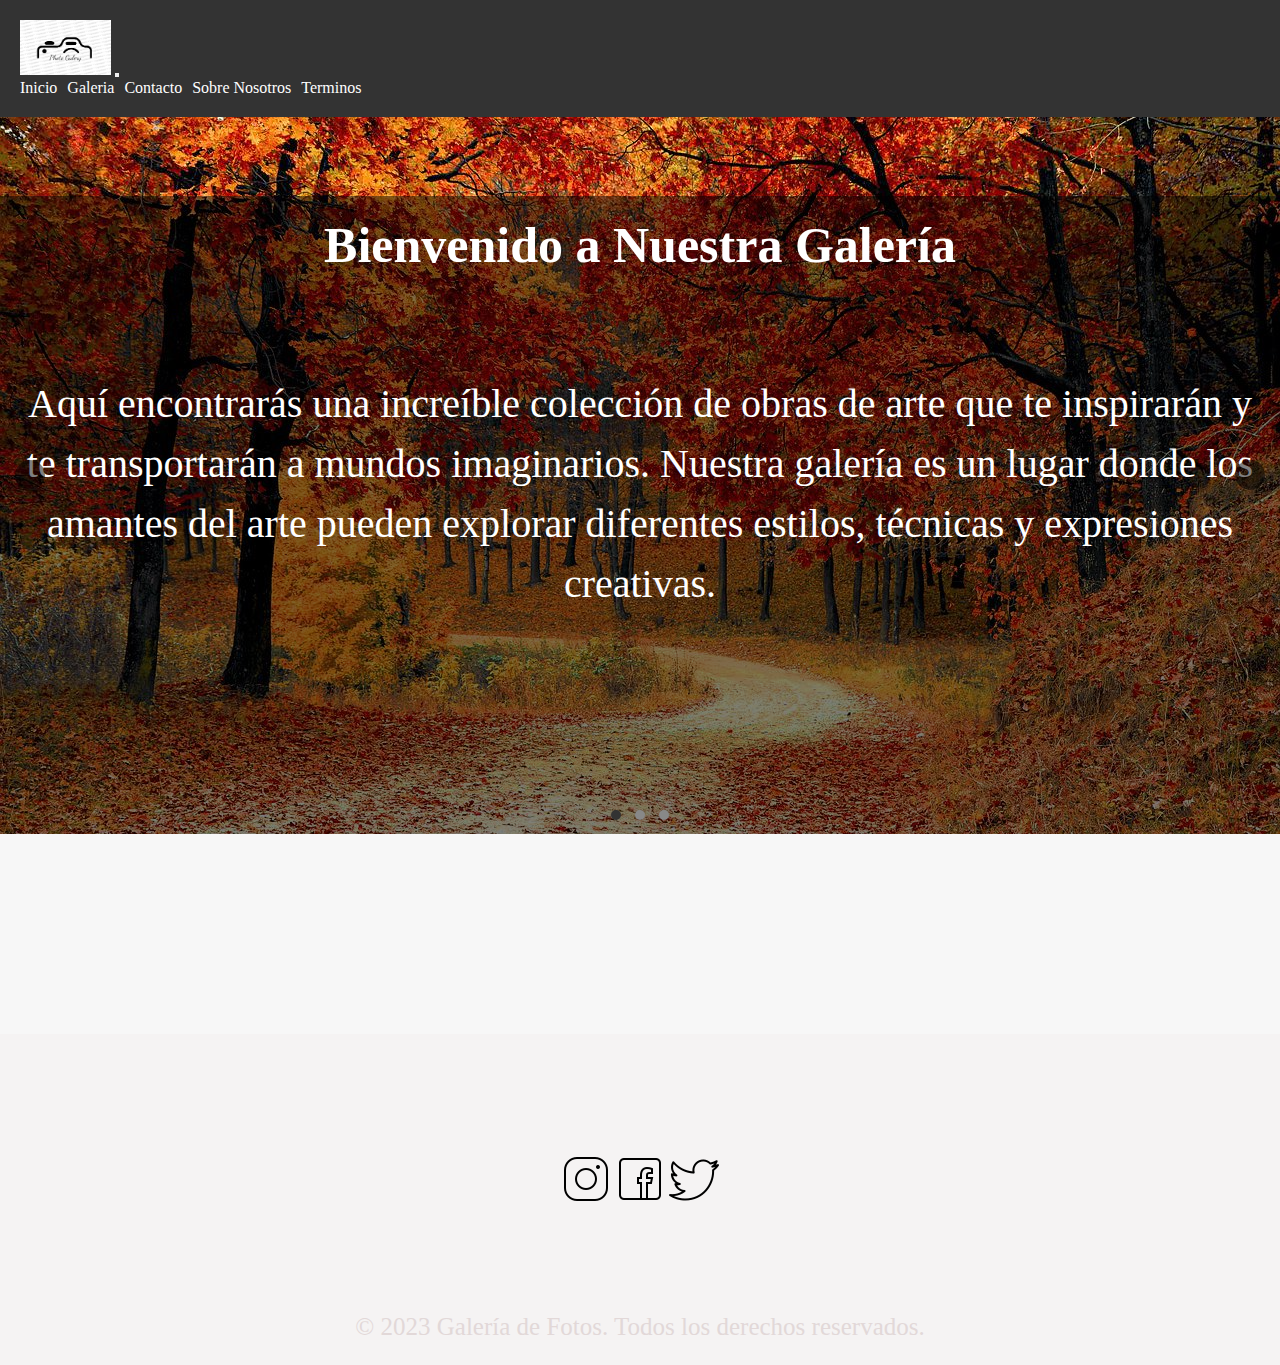
<file: index.html>
<!DOCTYPE html>
<html lang="en">

<head>
  <meta charset="UTF-8">
  <meta name="viewport" content="width=device-width, initial-scale=1.0">
  <meta name="description" content="Explora una increíble colección de obras de arte en nuestra galería. Descubre nuevas perspectivas, sumérgete en la belleza y deja volar tu imaginación.">
  <meta name="keywords" content="galería de fotos, arte, obras de arte, inspiración, creatividad">
  <link rel="stylesheet" href="https://cdn.jsdelivr.net/npm/bootstrap@4.6.2/dist/css/bootstrap.min.css"
    integrity="sha384-xOolHFLEh07PJGoPkLv1IbcEPTNtaed2xpHsD9ESMhqIYd0nLMwNLD69Npy4HI+N" crossorigin="anonymous">
  <title>Galería de Fotos - Inspiración y Arte</title>
  <link rel="stylesheet" href="estilos.css">
</head>

<body>

  <header>
    <nav class="navbar navbar-expand-lg navbar-light bg-light">
      <a class="navbar-brand" href="./index.html">
        <img src="./media/descarga.png" alt="Logo de la galería de fotos" class="logo">
      </a>
      <button class="navbar-toggler" type="button" data-toggle="collapse" data-target="#navbarNav"
        aria-controls="navbarNav" aria-expanded="false" aria-label="Toggle navigation">
        <span class="navbar-toggler-icon"></span>
      </button>
      <div class="collapse navbar-collapse" id="navbarNav">
        <ul class="navbar-nav ml-auto">
          <li class="nav-item active">
            <a class="nav-link" href="./index.html">Inicio</a>
          </li>
          <li class="nav-item">
            <a class="nav-link" href="./galeria.html">Galeria</a>
          </li>
          <li class="nav-item">
            <a class="nav-link" href="./contacto.html">Contacto</a>
          </li>
          <li calass="nav-item">
            <a class="nav-link" href="./sobrenosotros.html">Sobre Nosotros</a>
          </li>
          <li calass="nav-item">
            <a class="nav-link" href="./terminos_y_privacidad.html">Terminos</a>
            </li>
        </ul>
      </div>
    </nav>
  </header>

  <div id="demo" class="carousel slide" data-ride="carousel">
    <!-- Indicators -->
    <ul class="carousel-indicators">
      <li data-target="#demo" data-slide-to="0" class="active"></li>
      <li data-target="#demo" data-slide-to="1"></li>
      <li data-target="#demo" data-slide-to="2"></li>
    </ul>

    <!-- The slideshow -->
    <div class="carousel-inner">
      <div class="carousel-item active">
        <img src="./media/road-1072821_1280.jpg" alt="Camino en el atardecer">
        <div class="carousel-caption">
          <h5>Bienvenido a Nuestra Galería</h5>
          <p class="textoindex">Aquí encontrarás una increíble colección de obras de arte que te inspirarán y te
            transportarán a mundos imaginarios. Nuestra galería es un lugar donde los amantes del arte pueden explorar
            diferentes estilos, técnicas y expresiones creativas.</p>
        </div>
      </div>
      <div class="carousel-item">
        <img src="./media/tree-838667_1280.jpg" alt="Árbol en el bosque">
        <div class="carousel-caption">
          <h5>Descubre Nuevas Perspectivas</h5>
          <p class="textoindex">En nuestra galería, encontrarás obras de artistas emergentes y reconocidos en una
            variedad de géneros y temas. Cada pieza cuenta una historia y evoca emociones, invitándote a reflexionar y
            experimentar el poder del arte.</p>
        </div>
      </div>
      <div class="carousel-item">
        <img src="./media/wolf-647528_1280.jpg" alt="Retrato de lobo">
        <div class="carousel-caption">
          <h5>Sumérgete en la Belleza</h5>
          <p class="textoindex">Déjate llevar por la belleza y la creatividad de las obras expuestas en nuestra
            galería. Explora las texturas, los colores y los detalles que hacen que cada pieza sea única. Permítete ser
            transportado a mundos llenos de imaginación y maravilla.</p>
        </div>
      </div>
    </div>

    <!-- Left and right controls -->
    <a class="carousel-control-prev" href="#demo" data-slide="prev">
      <span class="carousel-control-prev-icon"></span>
    </a>
    <a class="carousel-control-next" href="#demo" data-slide="next">
      <span class="carousel-control-next-icon"></span>
    </a>
  </div>

  <footer class="text-center">
    <div class="container">
      <div class="social-icons">
        <a href="https://www.instagram.com/" rel="nofollow"><img src="./media/icons8-instagram-50.png" alt="Instagram"></a>
        <a href="https://www.facebook.com" rel="nofollow"><img src="./media/icons8-facebook-50.png" alt="Facebook"></a>
        <a href="https://www.twitter.com" rel="nofollow"><img src="./media/icons8-twitter-50.png" alt="Twitter"></a>
      </div>
    </div>
    <p>&copy; 2023 Galería de Fotos. Todos los derechos reservados.</p>
  </footer>

  <script src="https://cdn.jsdelivr.net/npm/jquery@3.5.1/dist/jquery.slim.min.js"
    integrity="sha384-DfXdz2htPH0lsSSs5nCTpuj/zy4C+OGpamoFVy38MVBnE+IbbVYUew+OrCXaRkfj" crossorigin="anonymous"></script>
  <script src="https://cdn.jsdelivr.net/npm/popper.js@1.16.1/dist/umd/popper.min.js"
    integrity="sha384-9/reFTGAW83EW2RDu2S0VKaIzap3H66lZH81PoYlFhbGU+6BZp6G7niu735Sk7lN"
    crossorigin="anonymous"></script>
  <script src="https://cdn.jsdelivr.net/npm/bootstrap@4.6.2/dist/js/bootstrap.min.js"
    integrity="sha384-+sLIOodYLS7CIrQpBjl+C7nPvqq+FbNUBDunl/OZv93DB7Ln/533i8e/mZXLi/P+"
    crossorigin="anonymous"></script>
</body>

</html>
</file>
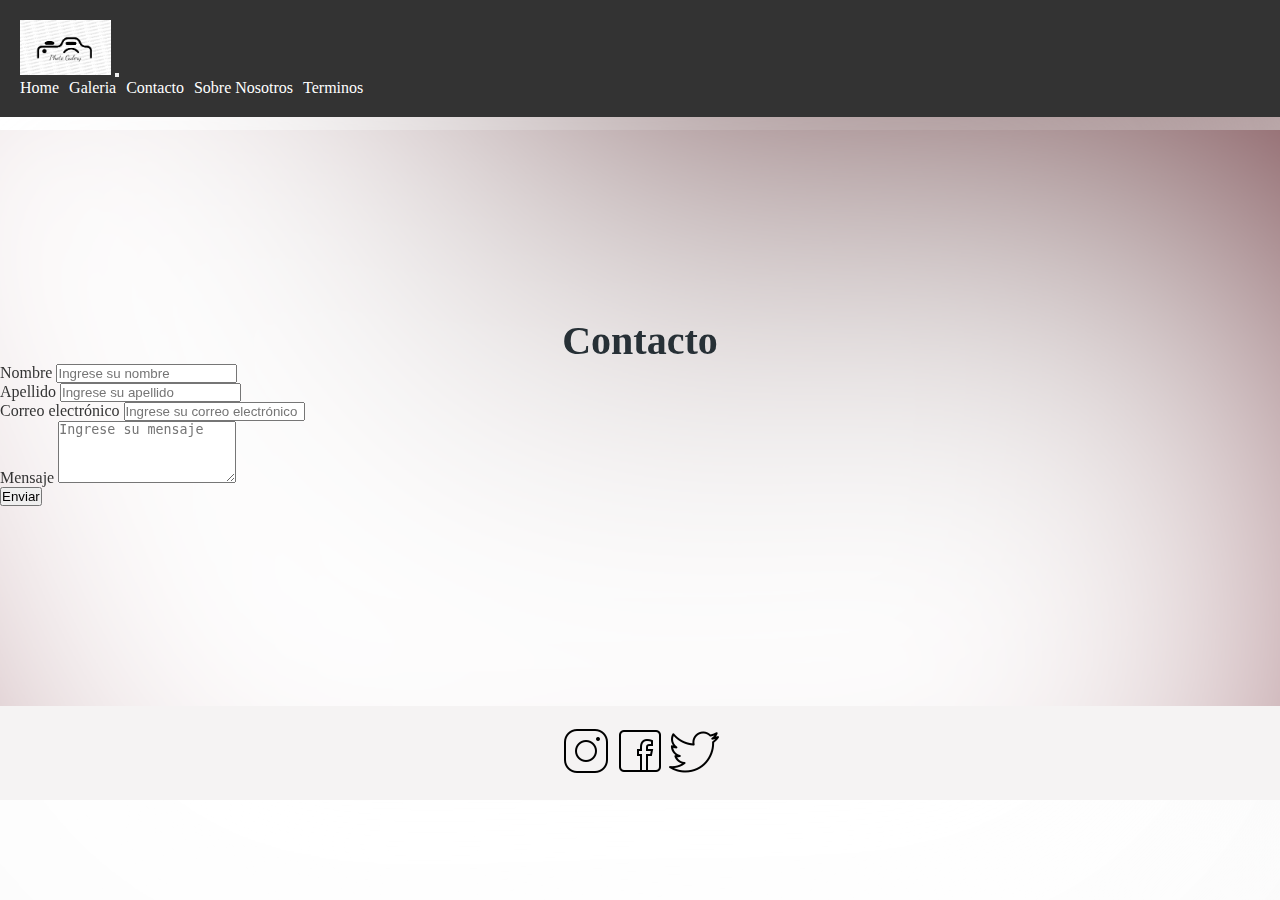
<file: contacto.html>
<!DOCTYPE html>
<html lang="en">

<head>
  <meta charset="UTF-8">
  <meta name="viewport" content="width=device-width, initial-scale=1.0">
  <meta name="description" content="Ponte en contacto con nosotros a través del formulario de contacto. Estaremos encantados de responder tus preguntas y comentarios.">
  <meta name="keywords" content="contacto, formulario de contacto, enviar mensaje, correo electrónico">
  <link rel="stylesheet" href="https://cdn.jsdelivr.net/npm/bootstrap@4.6.2/dist/css/bootstrap.min.css" integrity="sha384-xOolHFLEh07PJGoPkLv1IbcEPTNtaed2xpHsD9ESMhqIYd0nLMwNLD69Npy4HI+N" crossorigin="anonymous">
  <title>Contacto - Galería de Fotos</title>
  <link rel="stylesheet" href="estilos.css">
</head>

<body>

  <img src="./media/blurry-gradient-haikei.svg" class="background-svg">
  
  <header>
    <nav class="navbar navbar-expand-lg navbar-light bg-light">
      <a class="navbar-brand" href="./index.html">
        <img src="./media/descarga.png" alt="Logo" class="logo">
      </a>
      <button class="navbar-toggler" type="button" data-toggle="collapse" data-target="#navbarNav"
        aria-controls="navbarNav" aria-expanded="false" aria-label="Toggle navigation">
        <span class="navbar-toggler-icon"></span>
      </button>
      <div class="collapse navbar-collapse" id="navbarNav">
        <ul class="navbar-nav ml-auto">
          <li class="nav-item active">
            <a class="nav-link" href="./index.html">Home</a>
          </li>
          <li class="nav-item">
            <a class="nav-link" href="./galeria.html">Galeria</a>
          </li>
          <li class="nav-item">
            <a class="nav-link" href="./contacto.html">Contacto</a>
          </li>
          <li class="nav-item">
            <a class="nav-link" href="./sobrenosotros.html">Sobre Nosotros</a>
            </li>
            <li calass="nav-item">
              <a class="nav-link" href="./terminos_y_privacidad.html">Terminos</a>
              </li>
        </ul>
      </div>
    </nav>
  </header>

  <section id="contacto" class="container mt-5">
    <h4 class="text-center">Contacto</h4>
    <div class="row justify-content-center">
      <div class="col-md-6">
        <form>
          <div class="form-group">
            <label for="name">Nombre</label>
            <input type="text" class="form-control" id="name" placeholder="Ingrese su nombre">
          </div>
          <div class="form-group">
            <label for="surname">Apellido</label>
            <input type="text" class="form-control" id="surname" placeholder="Ingrese su apellido">
          </div>
          <div class="form-group">
            <label for="email">Correo electrónico</label>
            <input type="email" class="form-control" id="email" placeholder="Ingrese su correo electrónico">
          </div>
          <div class="form-group">
            <label for="message">Mensaje</label>
            <textarea class="form-control" id="message" rows="4" placeholder="Ingrese su mensaje"></textarea>
          </div>
          <button type="submit" class="btn btn-primary">Enviar</button>
        </form>
      </div>
    </div>
  </section>

  <footer>
    <div class="social-icons">
      <a href="https://www.instagram.com" rel="nofollow"><img src=".//media/icons8-instagram-50.png" alt="Instagram"></a>
      <a href="https://www.facebook.com" rel="nofollow"><img src="./media/icons8-facebook-50.png" alt="Facebook"></a>
      <a href="https://www.twitter.com" rel="nofollow"><img src="./media/icons8-twitter-50.png" alt="Twitter"></a>
    </div>
  </footer>


  <script src="https://cdn.jsdelivr.net/npm/jquery@3.5.1/dist/jquery.slim.min.js" integrity="sha384-DfXdz2htPH0lsSSs5nCTpuj/zy4C+OGpamoFVy38MVBnE+IbbVYUew+OrCXaRkfj" crossorigin="anonymous"></script>
  <script src="https://cdn.jsdelivr.net/npm/popper.js@1.16.1/dist/umd/popper.min.js" integrity="sha384-9/reFTGAW83EW2RDu2S0VKaIzap3H66lZH81PoYlFhbGU+6BZp6G7niu735Sk7lN" crossorigin="anonymous"></script>
  <script src="https://cdn.jsdelivr.net/npm/bootstrap@4.6.2/dist/js/bootstrap.min.js" integrity="sha384-+sLIOodYLS7CIrQpBjl+C7nPvqq+FbNUBDunl/OZv93DB7Ln/533i8e/mZXLi/P+" crossorigin="anonymous"></script>
</body>

</html>
</file>
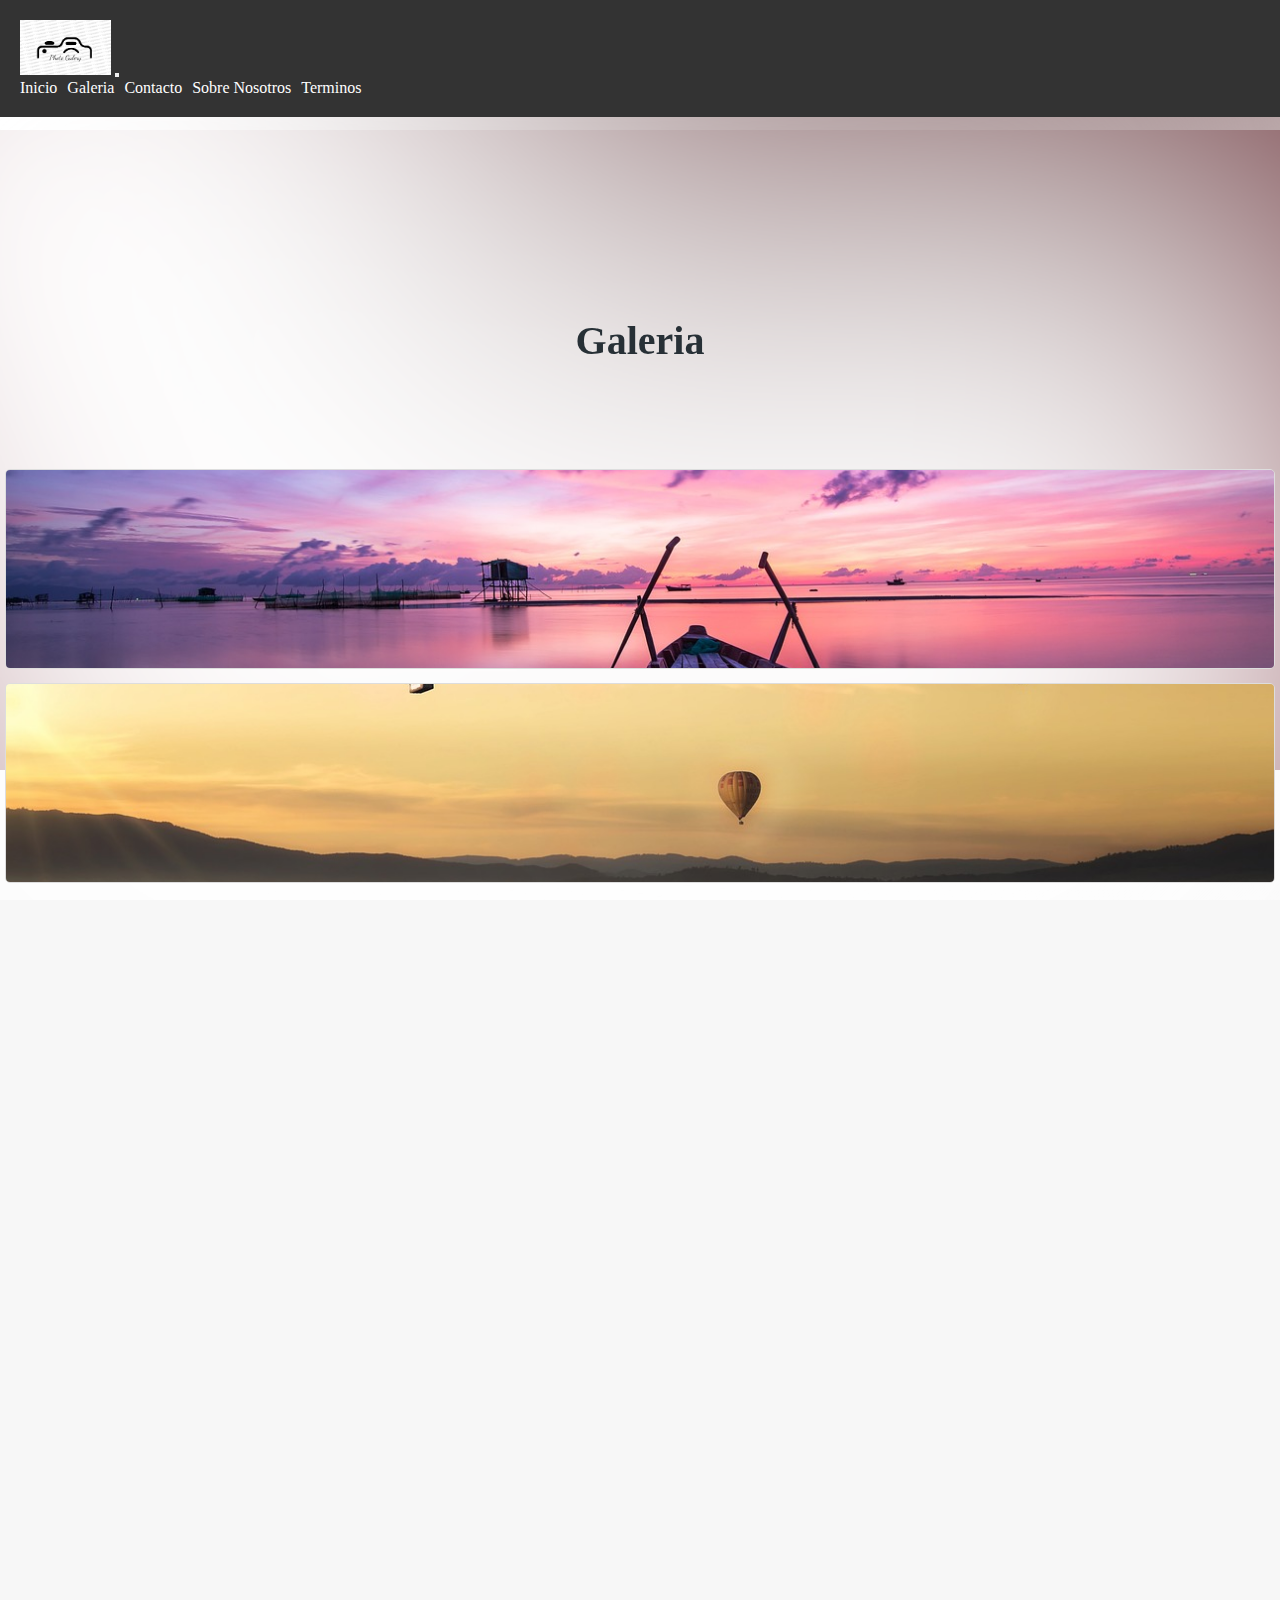
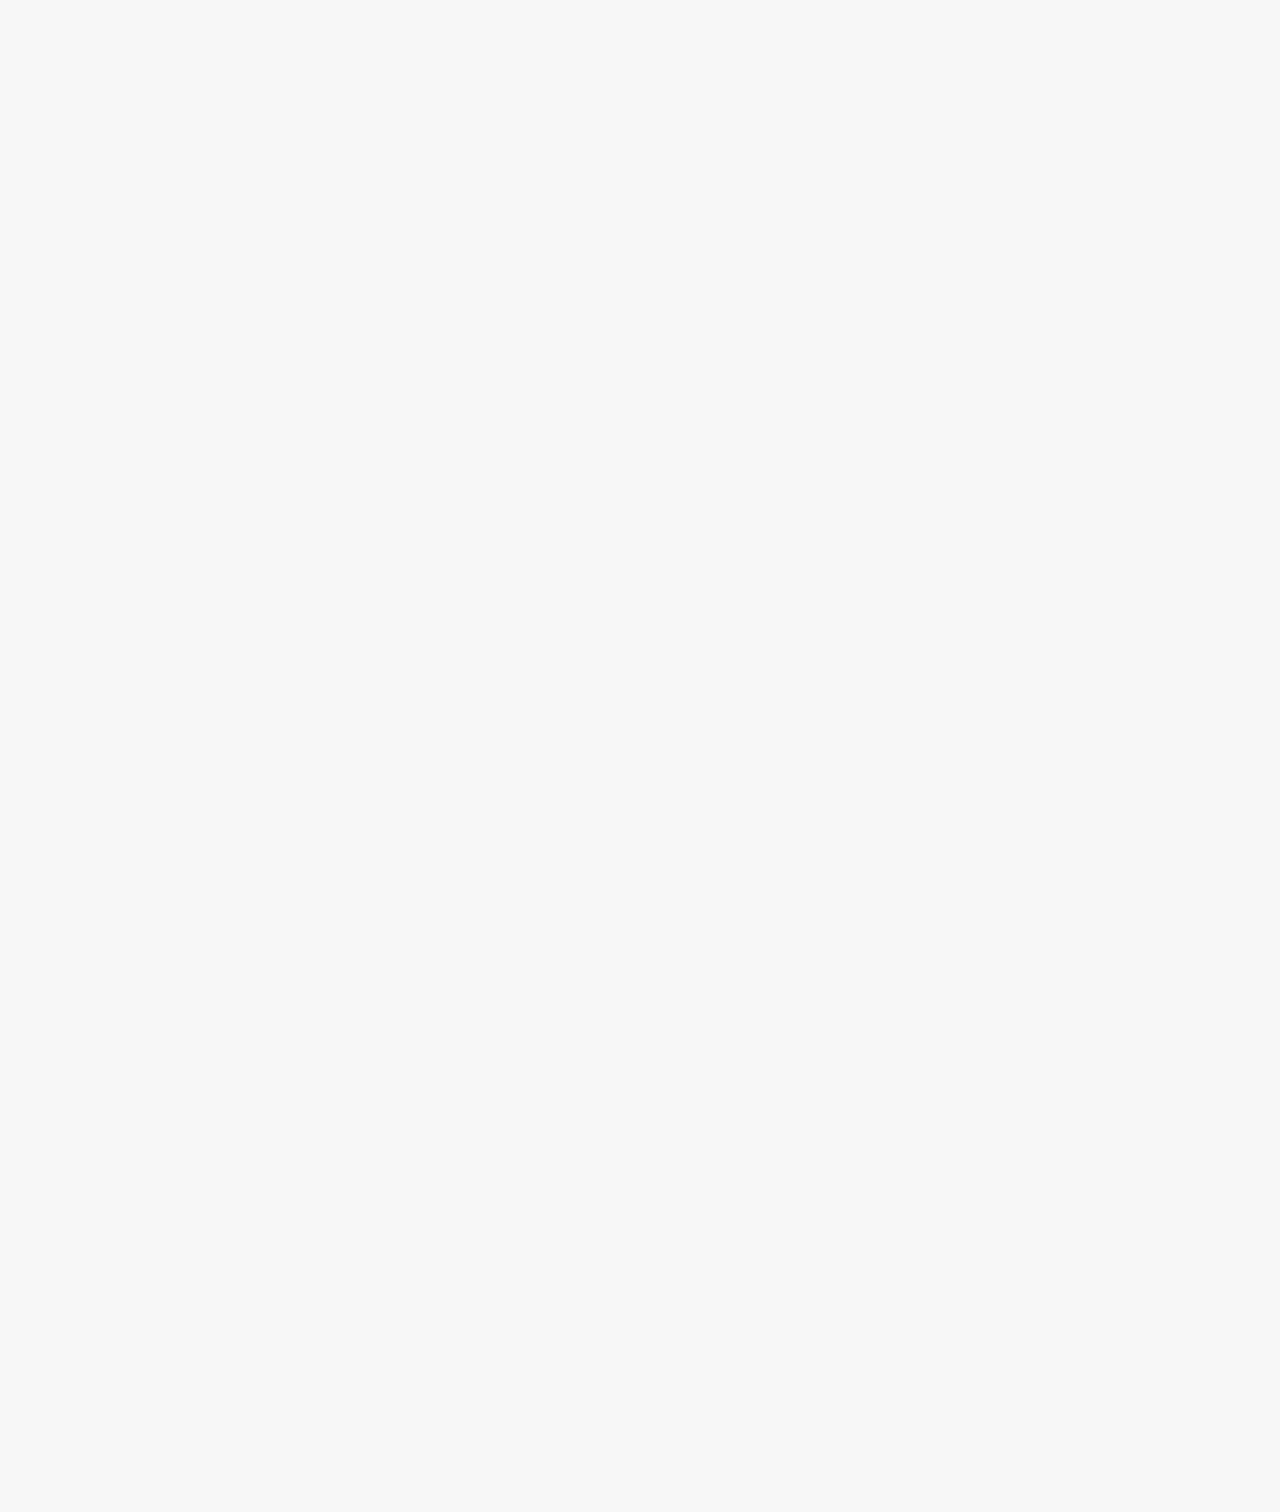
<file: galeria.html>
<!DOCTYPE html>
<html lang="en">
<head>
    <meta charset="UTF-8">
    <meta name="viewport" content="width=device-width, initial-scale=1.0">
    <meta name="description" content="Explora una increíble colección de obras de arte en nuestra galería. Descubre nuevas perspectivas, sumérgete en la belleza y deja volar tu imaginación.">
    <meta name="keywords" content="galería de fotos, arte, obras de arte, inspiración, creatividad">
    <link rel="stylesheet" href="https://cdn.jsdelivr.net/npm/bootstrap@4.6.2/dist/css/bootstrap.min.css"
      integrity="sha384-xOolHFLEh07PJGoPkLv1IbcEPTNtaed2xpHsD9ESMhqIYd0nLMwNLD69Npy4HI+N" crossorigin="anonymous">
      <link href="https://unpkg.com/aos@2.3.1/dist/aos.css" rel="stylesheet">
    <title>Galería de Fotos - Inspiración y Arte</title>
    <link rel="stylesheet" href="estilos.css">
    <meta name="author" content="Juan Cruz Benitez Arce">
    <meta name="robots" content="index, galeria,sobrenosotros,contacto,terminos_y_privacidad">
  </head>
<body>
    <img src="./media/blurry-gradient-haikei.svg" class="background-svg">
    <header>
        <nav class="navbar navbar-expand-lg navbar-light bg-light">
          <a class="navbar-brand" href="./index.html">
            <img src="./media/descarga.png" alt="Logo de la galería de fotos" class="logo">
          </a>
          <button class="navbar-toggler" type="button" data-toggle="collapse" data-target="#navbarNav"
            aria-controls="navbarNav" aria-expanded="false" aria-label="Toggle navigation">
            <span class="navbar-toggler-icon"></span>
          </button>
          <div class="collapse navbar-collapse" id="navbarNav">
            <ul class="navbar-nav ml-auto">
              <li class="nav-item active">
                <a class="nav-link" href="./index.html">Inicio</a>
              </li>
              <li class="nav-item">
                <a class="nav-link" href="./galeria.html">Galeria</a>
              </li>
              <li class="nav-item">
                <a class="nav-link" href="./contacto.html">Contacto</a>
              </li>
              <li calass="nav-item">
                <a class="nav-link" href="./sobrenosotros.html">Sobre Nosotros</a>
              </li>
              <li calass="nav-item">
                <a class="nav-link" href="./terminos_y_privacidad.html">Terminos</a>
                </li>
            </ul>
          </div>
        </nav>
      </header>

      <h4 class="text-center">Galeria</h4>

  <div class="container">
    <div class="row">
      <div class="col-md-4">
        <img src="./media/Img1.jpg" alt="Image 1" class="img-fluid" data-aos="flip-up">
      </div>
      <div class="col-md-4">
        <img src="./media/Img2.jpg" alt="Image 2" class="img-fluid" data-aos="flip-up">
      </div>
      <div class="col-md-4">
        <img src="./media/Img3.jpg" alt="Image 3" class="img-fluid" data-aos="flip-up">
      </div>
    </div>
    <div class="row">
      <div class="col-md-4">
        <img src="./media/Img4.jpg" alt="Image 4" class="img-fluid" data-aos="flip-up">
      </div>
      <div class="col-md-4">
        <img src="./media/Img5.jpg" alt="Image 5" class="img-fluid" data-aos="flip-up">
      </div>
      <div class="col-md-4">
        <img src="./media/Img6.jpg" alt="Image 6" class="img-fluid" data-aos="flip-up">
      </div>
    </div>
    <div class="row">
      <div class="col-md-4">
        <img src="./media/Img7.jpg" alt="Image 7" class="img-fluid" data-aos="flip-up">
      </div>
      <div class="col-md-4">
        <img src="./media/Img8.jpg" alt="Image 8" class="img-fluid" data-aos="flip-up">
      </div>
      <div class="col-md-4">
        <img src="./media/Img9.jpg" alt="Image 9" class="img-fluid" data-aos="flip-up">
      </div>
    </div>
    <div class="row">
      <div class="col-md-4">
        <img src="./media/Img10.jpg" alt="Image 10" class="img-fluid" data-aos="flip-up">
      </div>
      <div class="col-md-4">
        <img src="./media/Img11.jpg" alt="Image 11" class="img-fluid" data-aos="flip-up">
      </div>
      <div class="col-md-4">
        <img src="./media/Img12.jpg" alt="Image 12" class="img-fluid" data-aos="flip-up">
      </div>
    </div>
  </div>

  <script src="https://cdn.jsdelivr.net/npm/jquery@3.5.1/dist/jquery.slim.min.js"
    integrity="sha384-DfXdz2htPH0lsSSs5nCTpuj/zy4C+OGpamoFVy38MVBnE+IbbVYUew+OrCXaRkfj" crossorigin="anonymous"></script>
  <script src="https://cdn.jsdelivr.net/npm/popper.js@1.16.1/dist/umd/popper.min.js"
    integrity="sha384-9/reFTGAW83EW2RDu2S0VKaIzap3H66lZH81PoYlFhbGU+6BZp6G7niu735Sk7lN"
    crossorigin="anonymous"></script>
  <script src="https://cdn.jsdelivr.net/npm/bootstrap@4.6.2/dist/js/bootstrap.min.js"
    integrity="sha384-+sLIOodYLS7CIrQpBjl+C7nPvqq+FbNUBDunl/OZv93DB7Ln/533i8e/mZXLi/P+"
    crossorigin="anonymous"></script>
    <script src="https://unpkg.com/aos@2.3.1/dist/aos.js"></script>
    <script>
      AOS.init();
    </script>
    
</body>
</html>
</file>
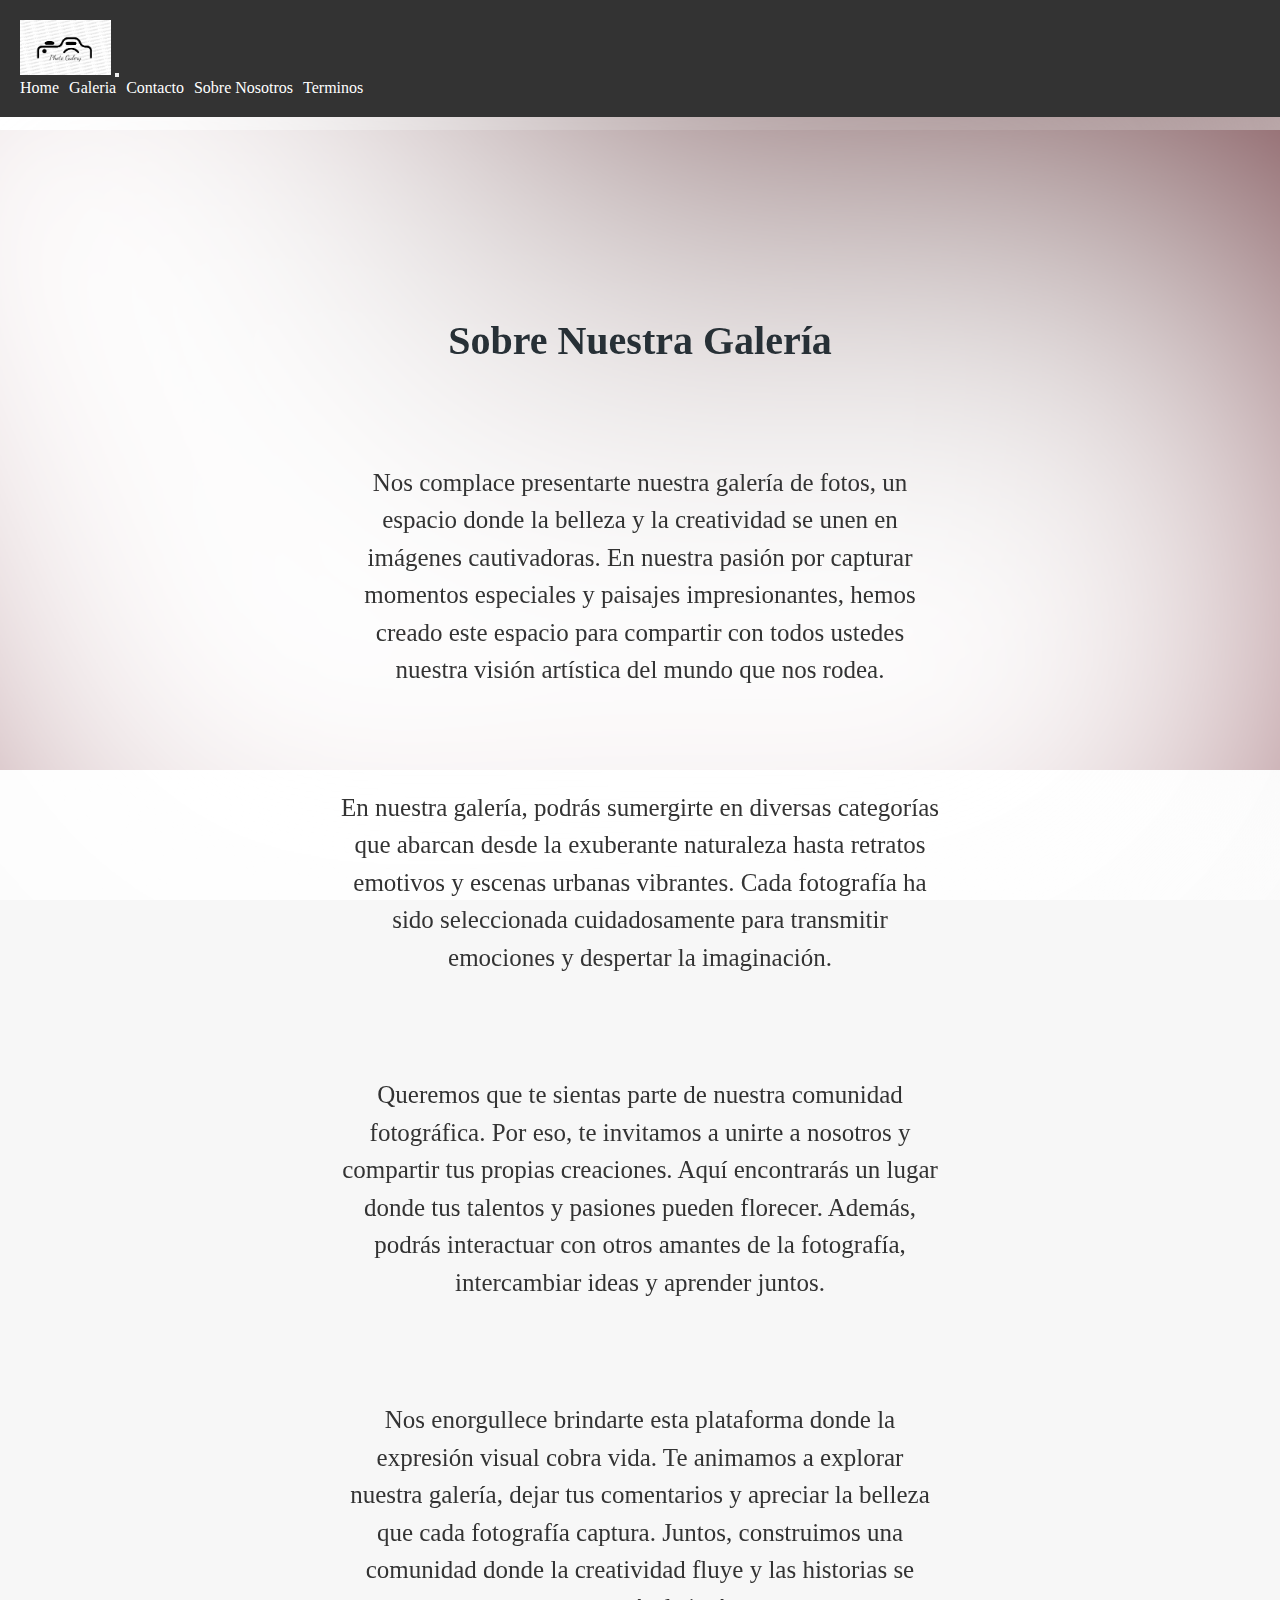
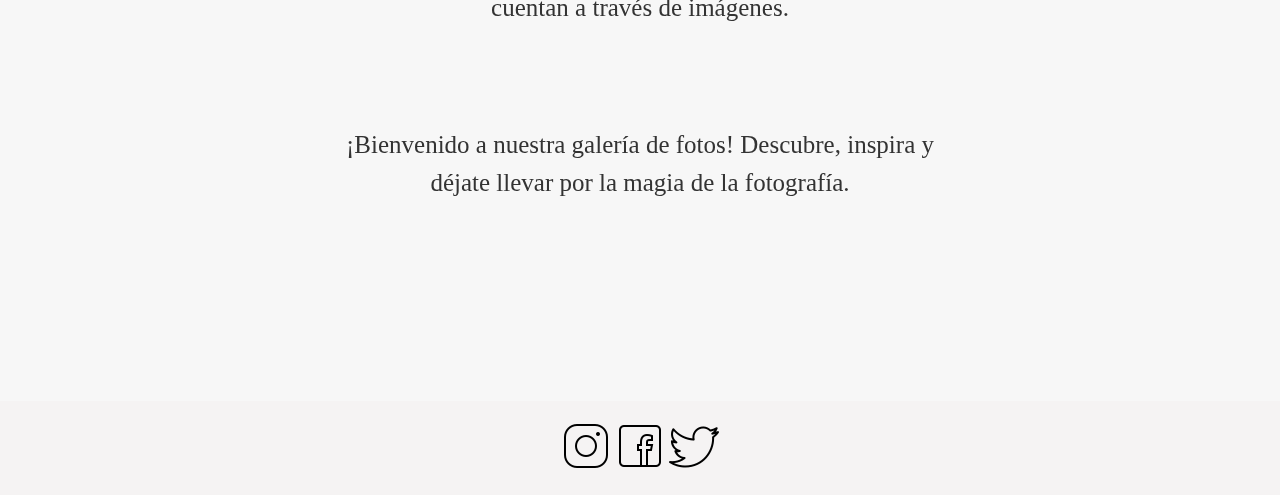
<file: sobrenosotros.html>
<!DOCTYPE html>
<html lang="en">
<head>
  <meta charset="UTF-8">
  <meta name="viewport" content="width=device-width, initial-scale=1.0">
  <meta name="description" content="Conoce más sobre nuestra galería de fotos, un espacio donde la belleza y la creatividad se unen en imágenes cautivadoras. Únete a nuestra comunidad fotográfica y comparte tus propias creaciones.">
  <meta name="keywords" content="galería de fotos, fotografía, arte, creatividad, comunidad fotográfica">
  <link rel="stylesheet" href="https://cdn.jsdelivr.net/npm/bootstrap@4.6.2/dist/css/bootstrap.min.css" integrity="sha384-xOolHFLEh07PJGoPkLv1IbcEPTNtaed2xpHsD9ESMhqIYd0nLMwNLD69Npy4HI+N" crossorigin="anonymous">
  <title>Sobre Nosotros - Galería de Fotos</title>
  <link rel="stylesheet" href="./estilos.css">
</head>
<body>

<img src="./media/blurry-gradient-haikei.svg" class="background-svg">

  <header>
    <nav class="navbar navbar-expand-lg navbar-light bg-light">
      <a class="navbar-brand" href="./index.html">
        <img src="./media/descarga.png" alt="Logo de la galería de fotos" class="logo">
      </a>
      <button class="navbar-toggler" type="button" data-toggle="collapse" data-target="#navbarNav"
        aria-controls="navbarNav" aria-expanded="false" aria-label="Toggle navigation">
        <span class="navbar-toggler-icon"></span>
      </button>
      <div class="collapse navbar-collapse" id="navbarNav">
        <ul class="navbar-nav ml-auto">
          <li class="nav-item active">
            <a class="nav-link" href="./index.html">Home</a>
          </li>
          <li class="nav-item">
            <a class="nav-link" href="./galeria.html">Galeria</a>
          </li>
          <li class="nav-item">
            <a class="nav-link" href="./contacto.html">Contacto</a>
          </li>
          <li calass="nav-item">
            <a class="nav-link" href="./sobrenosotros.html">Sobre Nosotros</a>
            </li>
            <li calass="nav-item">
              <a class="nav-link" href="./terminos_y_privacidad.html">Terminos</a>
              </li>
        </ul>
      </div>
    </nav>
  </header>
  <section id="sobrenosotros" class="container mt-5">
    <h4 class="text-center">Sobre Nuestra Galería</h4>
    <div class="row">
      <div class="col-md-6 descripcion">
        <p>Nos complace presentarte nuestra galería de fotos, un espacio donde la belleza y la creatividad se unen en imágenes cautivadoras. En nuestra pasión por capturar momentos especiales y paisajes impresionantes, hemos creado este espacio para compartir con todos ustedes nuestra visión artística del mundo que nos rodea. </p>

        <p>En nuestra galería, podrás sumergirte en diversas categorías que abarcan desde la exuberante naturaleza hasta retratos emotivos y escenas urbanas vibrantes. Cada fotografía ha sido seleccionada cuidadosamente para transmitir emociones y despertar la imaginación. </p>
          
        <p>Queremos que te sientas parte de nuestra comunidad fotográfica. Por eso, te invitamos a unirte a nosotros y compartir tus propias creaciones. Aquí encontrarás un lugar donde tus talentos y pasiones pueden florecer. Además, podrás interactuar con otros amantes de la fotografía, intercambiar ideas y aprender juntos.</p>
          
        <p>Nos enorgullece brindarte esta plataforma donde la expresión visual cobra vida. Te animamos a explorar nuestra galería, dejar tus comentarios y apreciar la belleza que cada fotografía captura. Juntos, construimos una comunidad donde la creatividad fluye y las historias se cuentan a través de imágenes.</p>
          
        <p>¡Bienvenido a nuestra galería de fotos! Descubre, inspira y déjate llevar por la magia de la fotografía.</p>
      </div>
    </div>
  </section>
  <footer class="bg-light text-center py-3">
    <div class="social-icons">
      <a href="https://www.instagram.com" rel="nofollow"><img src="./media/icons8-instagram-50.png" alt="Instagram"></a>
      <a href="https://www.facebook.com" rel="nofollow"><img src="./media/icons8-facebook-50.png" alt="Facebook"></a>
      <a href="https://www.twitter.com" rel="nofollow"><img src="./media/icons8-twitter-50.png" alt="Twitter"></a>
    </div>
  </footer>
  <script src="https://cdn.jsdelivr.net/npm/jquery@3.5.1/dist/jquery.slim.min.js" integrity="sha384-DfXdz2htPH0lsSSs5nCTpuj/zy4C+OGpamoFVy38MVBnE+IbbVYUew+OrCXaRkfj" crossorigin="anonymous"></script>
  <script src="https://cdn.jsdelivr.net/npm/popper.js@1.16.1/dist/umd/popper.min.js" integrity="sha384-9/reFTGAW83EW2RDu2S0VKaIzap3H66lZH81PoYlFhbGU+6BZp6G7niu735Sk7lN" crossorigin="anonymous"></script>
  <script src="https://cdn.jsdelivr.net/npm/bootstrap@4.6.2/dist/js/bootstrap.min.js" integrity="sha384-+sLIOodYLS7CIrQpBjl+C7nPvqq+FbNUBDunl/OZv93DB7Ln/533i8e/mZXLi/P+" crossorigin="anonymous"></script>
</body>
</html>
</file>
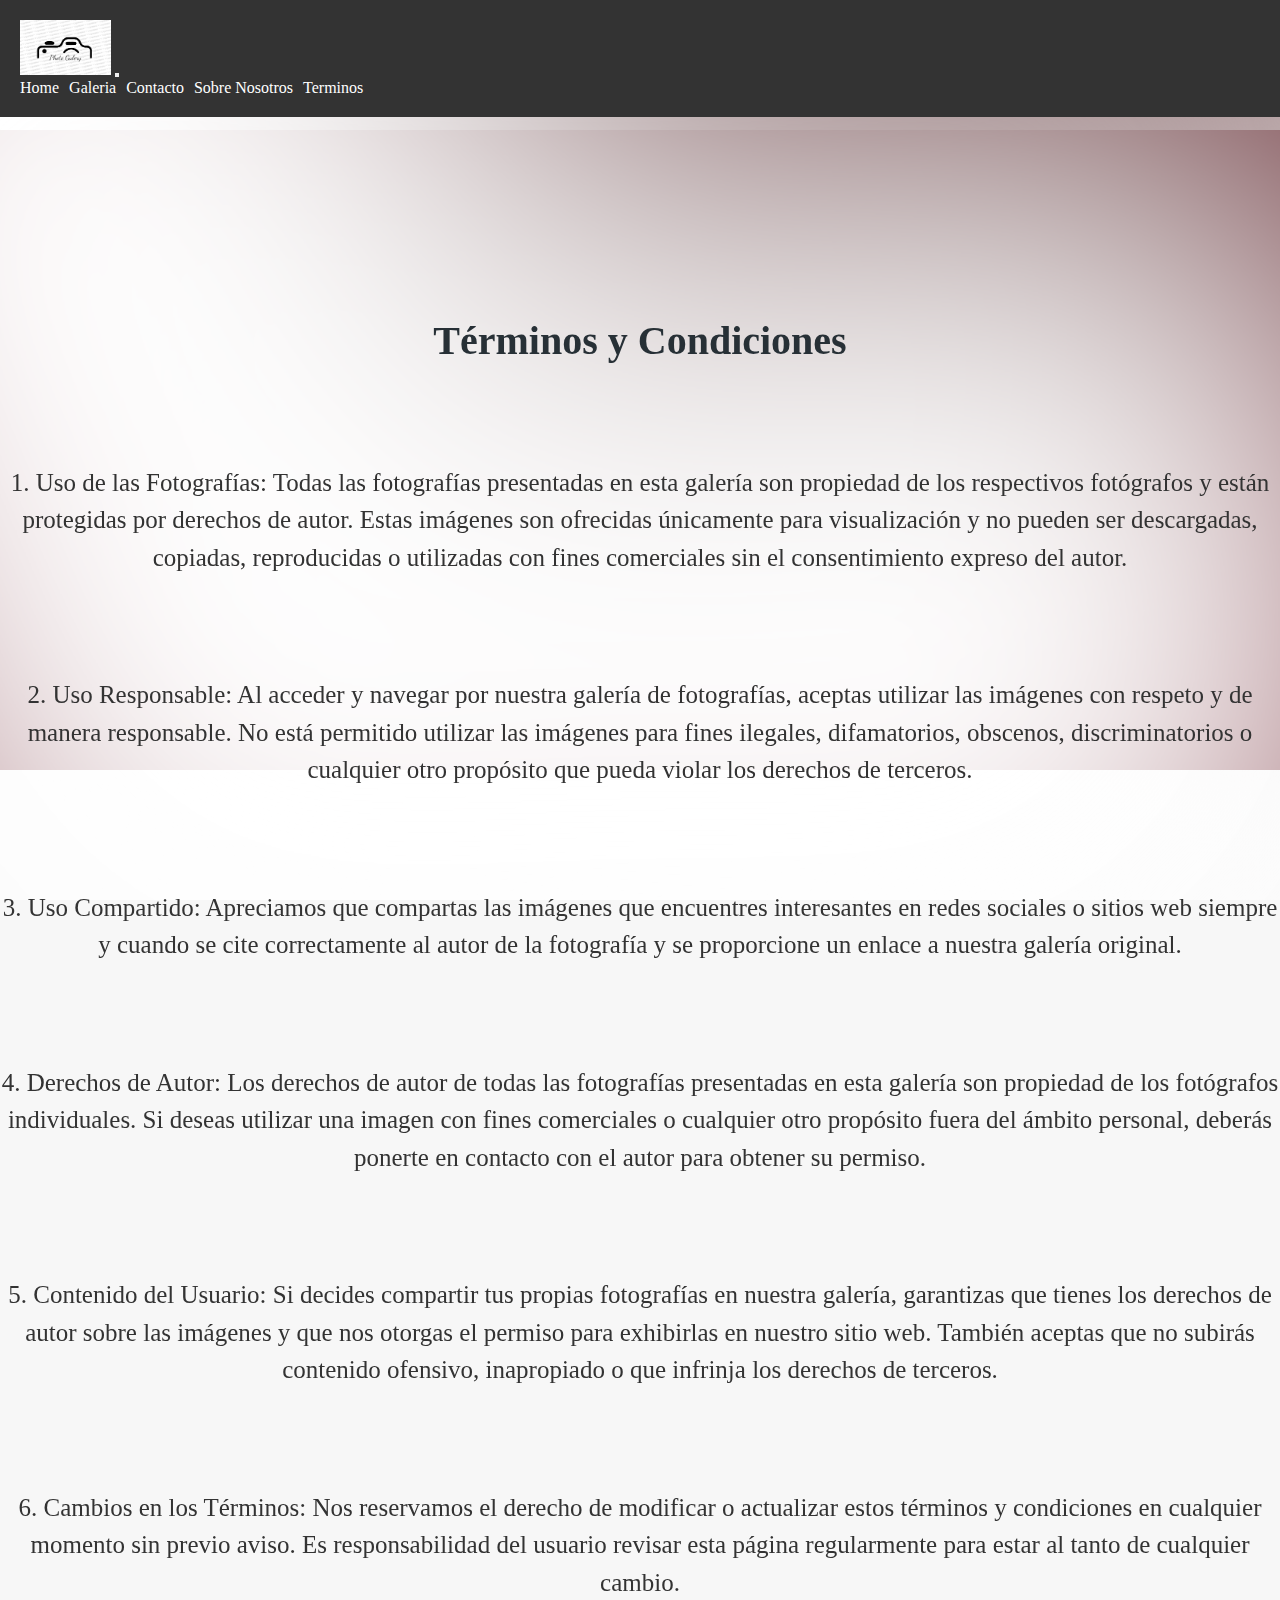
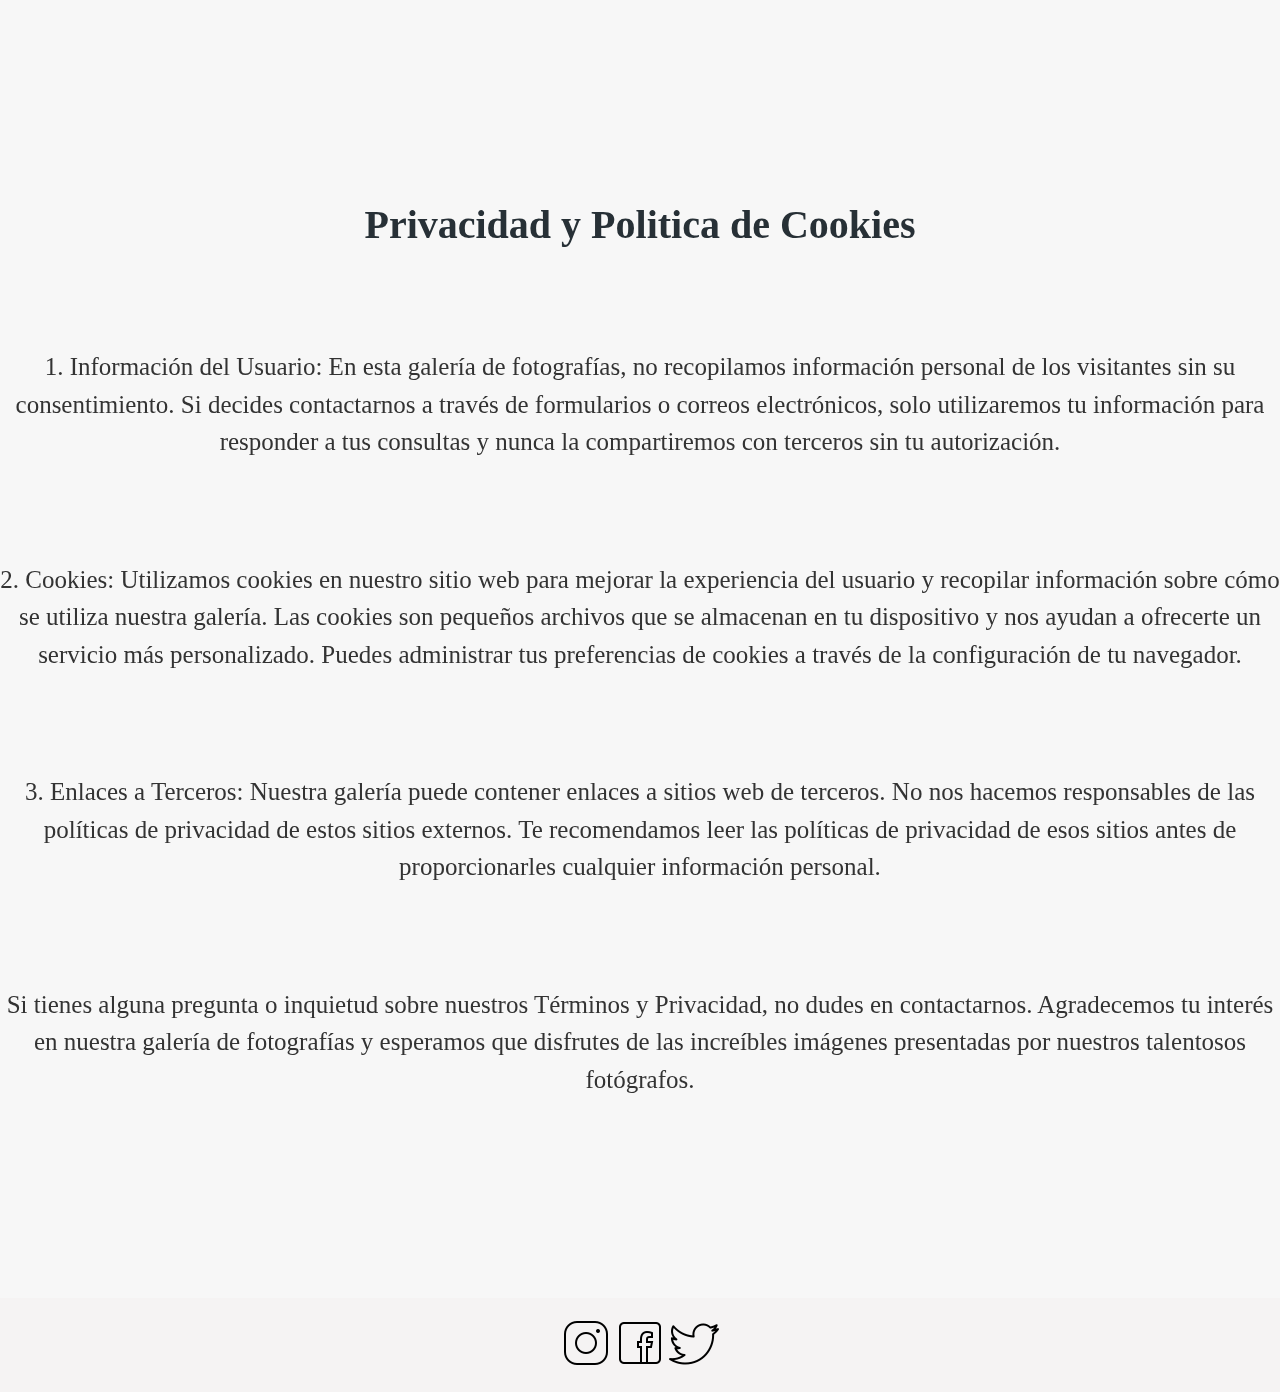
<file: terminos_y_privacidad.html>
<!DOCTYPE html>
<html lang="es">
<head>
  <meta charset="UTF-8">
  <meta name="viewport" content="width=device-width, initial-scale=1.0">
  <link rel="stylesheet" href="https://cdn.jsdelivr.net/npm/bootstrap@4.6.2/dist/css/bootstrap.min.css" integrity="sha384-xOolHFLEh07PJGoPkLv1IbcEPTNtaed2xpHsD9ESMhqIYd0nLMwNLD69Npy4HI+N" crossorigin="anonymous">
  <title>Términos y Privacidad</title>
  <link rel="stylesheet" href="estilos.css">
</head>
<body>

    <img src="./media/blurry-gradient-haikei.svg" class="background-svg">
    
    <header>
        <nav class="navbar navbar-expand-lg navbar-light bg-light">
            <a class="navbar-brand" href="./index.html">
        <img src="./media/descarga.png" alt="Logo de la galería de fotos" class="logo">
            </a>
            <button class="navbar-toggler" type="button" data-toggle="collapse" data-target="#navbarNav"
            aria-controls="navbarNav" aria-expanded="false" aria-label="Toggle navigation">
            <span class="navbar-toggler-icon"></span>
            </button>
            <div class="collapse navbar-collapse" id="navbarNav">
            <ul class="navbar-nav ml-auto">
                <li class="nav-item active">
                <a class="nav-link" href="./index.html">Home</a>
                </li>
                <li class="nav-item">
                <a class="nav-link" href="./galeria.html">Galeria</a>
                </li>
                <li class="nav-item">
                <a class="nav-link" href="./contacto.html">Contacto</a>
                </li>
                <li calass="nav-item">
                <a class="nav-link" href="./sobrenosotros.html">Sobre Nosotros</a>
                </li>
                <li calass="nav-item">
                    <a class="nav-link" href="./terminos_y_privacidad.html">Terminos</a>
                    </li>
            </ul>
            </div>
        </nav>
    </header>

    <div class="container mt-5">
        <h4>Términos y Condiciones</h4>
        <p> 1. Uso de las Fotografías:
            Todas las fotografías presentadas en esta galería son propiedad de los respectivos fotógrafos y están protegidas por derechos de autor. Estas imágenes son ofrecidas únicamente para visualización y no pueden ser descargadas, copiadas, reproducidas o utilizadas con fines comerciales sin el consentimiento expreso del autor.</p>
        
        <p> 2. Uso Responsable:
            Al acceder y navegar por nuestra galería de fotografías, aceptas utilizar las imágenes con respeto y de manera responsable. No está permitido utilizar las imágenes para fines ilegales, difamatorios, obscenos, discriminatorios o cualquier otro propósito que pueda violar los derechos de terceros.</p>
            <p> 3. Uso Compartido:
                Apreciamos que compartas las imágenes que encuentres interesantes en redes sociales o sitios web siempre y cuando se cite correctamente al autor de la fotografía y se proporcione un enlace a nuestra galería original.</p>
                <p> 4. Derechos de Autor:
                    Los derechos de autor de todas las fotografías presentadas en esta galería son propiedad de los fotógrafos individuales. Si deseas utilizar una imagen con fines comerciales o cualquier otro propósito fuera del ámbito personal, deberás ponerte en contacto con el autor para obtener su permiso.</p>
                    <p> 5. Contenido del Usuario:
                        Si decides compartir tus propias fotografías en nuestra galería, garantizas que tienes los derechos de autor sobre las imágenes y que nos otorgas el permiso para exhibirlas en nuestro sitio web. También aceptas que no subirás contenido ofensivo, inapropiado o que infrinja los derechos de terceros.</p>
                        <p> 6. Cambios en los Términos:
                            Nos reservamos el derecho de modificar o actualizar estos términos y condiciones en cualquier momento sin previo aviso. Es responsabilidad del usuario revisar esta página regularmente para estar al tanto de cualquier cambio.</p>
        <h4>Privacidad y Politica de Cookies</h4>
        <p> 1. Información del Usuario:
            En esta galería de fotografías, no recopilamos información personal de los visitantes sin su consentimiento. Si decides contactarnos a través de formularios o correos electrónicos, solo utilizaremos tu información para responder a tus consultas y nunca la compartiremos con terceros sin tu autorización.</p>
            <p> 2. Cookies:
                Utilizamos cookies en nuestro sitio web para mejorar la experiencia del usuario y recopilar información sobre cómo se utiliza nuestra galería. Las cookies son pequeños archivos que se almacenan en tu dispositivo y nos ayudan a ofrecerte un servicio más personalizado. Puedes administrar tus preferencias de cookies a través de la configuración de tu navegador.</p>
                <p> 3. Enlaces a Terceros:
                    Nuestra galería puede contener enlaces a sitios web de terceros. No nos hacemos responsables de las políticas de privacidad de estos sitios externos. Te recomendamos leer las políticas de privacidad de esos sitios antes de proporcionarles cualquier información personal.</p>
                    <p>Si tienes alguna pregunta o inquietud sobre nuestros Términos y Privacidad, no dudes en contactarnos. Agradecemos tu interés en nuestra galería de fotografías y esperamos que disfrutes de las increíbles imágenes presentadas por nuestros talentosos fotógrafos.</p>
    </div>

    <footer class="bg-light text-center py-3">
        <div class="social-icons">
        <a href="https://www.instagram.com" rel="nofollow"><img src="./media/icons8-instagram-50.png" alt="Instagram"></a>
        <a href="https://www.facebook.com" rel="nofollow"><img src="./media/icons8-facebook-50.png" alt="Facebook"></a>
        <a href="https://www.twitter.com" rel="nofollow"><img src="./media/icons8-twitter-50.png" alt="Twitter"></a>
        </div>
    </footer>

    <script src="https://cdn.jsdelivr.net/npm/jquery@3.5.1/dist/jquery.slim.min.js" integrity="sha384-DfXdz2htPH0lsSSs5nCTpuj/zy4C+OGpamoFVy38MVBnE+IbbVYUew+OrCXaRkfj" crossorigin="anonymous"></script>
    <script src="https://cdn.jsdelivr.net/npm/popper.js@1.16.1/dist/umd/popper.min.js" integrity="sha384-9/reFTGAW83EW2RDu2S0VKaIzap3H66lZH81PoYlFhbGU+6BZp6G7niu735Sk7lN" crossorigin="anonymous"></script>
    <script src="https://cdn.jsdelivr.net/npm/bootstrap@4.6.2/dist/js/bootstrap.min.js" integrity="sha384-+sLIOodYLS7CIrQpBjl+C7nPvqq+FbNUBDunl/OZv93DB7Ln/533i8e/mZXLi/P+" crossorigin="anonymous"></script>
</body>
</html>
</file>
<file: estilos.css>
/* Estilos generales */
* {
  margin: 0;
  padding: 0;
  -webkit-box-sizing: border-box;
  box-sizing: border-box;
}

body {
  font-family: Georgia, serif;
  background-color: #f7f7f7;
  color: #333;
}

h1 {
  text-align: center;
}

h2 {
  font-size: 40px;
  margin-top: 200px;
  text-align: center;
  color: #fff;
}

h4 {
  font-size: 40px;
  margin-top: 200px;
  text-align: center;
  color: #273036;
}

p {
  font-size: 25px;
  line-height: 1.5;
  margin-top: 100px;
  text-align: center;
  width: auto;
}

.textoindex {
  font-size: 40px;
  margin-bottom: 200px;
  font-family: 'Times New Roman', Times, serif;
}

h5 {
  font-size: 50px;
  margin-bottom: 10px;
  font-family: 'Times New Roman', Times, serif;
}

h3 {
  font-size: 50px;
  margin-bottom: 15px;
  font-family: 'Times New Roman', Times, serif;
  color: #fff;
}

/* Estilos del Header */
header {
  background-color: #333;
  color: #fff;
  padding: 20px;
  position: sticky;
  top: 0;
  left: 0;
  right: 0;
  z-index: 999;
}

.logo {
  width: 91px;
}

nav ul {
  list-style: none;
  display: flex;
  margin: 0;
  padding: 0;
  position: sticky;
}

nav li {
  margin-right: 10px;
}

nav a {
  color: #fff;
  text-decoration: none;
}

/* Estilos del Carousel */
.carousel {
  position: relative;
}

.carousel-indicators {
  position: absolute;
  bottom: 10px;
  left: 50%;
  transform: translateX(-50%);
  list-style-type: none;
  margin: 0;
  padding: 0;
  z-index: 10;
}

.carousel-indicators li {
  display: inline-block;
  width: 10px;
  height: 10px;
  border-radius: 50%;
  background-color: #888;
  margin: 0 5px;
  cursor: pointer;
}

.carousel-indicators li.active {
  background-color: #333;
}

.carousel-inner {
  position: relative;
  width: 100%;
  height: 0;
  padding-bottom: 56%;
  overflow: hidden;
}

.carousel-item {
  position: absolute;
  top: 0;
  left: 0;
  width: 100%;
  height: 100%;
  opacity: 0;
  transition: opacity 0.5s ease-in-out;
}

.carousel-item.active {
  opacity: 1;
}

.carousel-item img {
  width: 100%;
  height: 100%;
  object-fit: cover;
}

.carousel-caption {
  position: absolute;
  bottom: 0;
  left: 0;
  width: 100%;
  background-color: rgba(0, 0, 0, 0.5);
  padding: 20px;
}

.carousel-caption h5,
.carousel-caption p {
  color: #fff;
  text-align: center;
}

.carousel-control-prev,
.carousel-control-next {
  position: absolute;
  top: 50%;
  transform: translateY(-50%);
  width: 30px;
  height: 30px;
  background-color: rgba(0, 0, 0, 0.5);
  color: #fff;
  border-radius: 50%;
  font-size: 24px;
  text-align: center;
  line-height: 30px;
  cursor: pointer;
  z-index: 10;
}

.carousel-control-prev {
  left: 15px;
}

.carousel-control-next {
  right: 15px;
}

/* Estilos del Footer */
footer {
  background-color: #f5f3f3;
  color: #e2d8d8;
  padding: 20px;
  margin-top: 200px;
  text-align: center;
}

/* Sobre nosotros */
#sobrenosotros {
  text-align: center;
  font-family: 'Times New Roman', Times, serif;
}

.descripcion {
  text-align: center;
  margin: 0 auto;
  max-width: 600px;
  font-family: 'Times New Roman', Times, serif;
}

/* Ajustes de Media */
@media (max-width: 768px) {
  .logo {
    position: static;
    margin-bottom: 10px;
  }
  nav ul {
    flex-direction: column;
  }
  nav li {
    margin-right: 0;
    margin-bottom: 10px;
  }
  .carousel-caption {
    position: static;
    background-color: rgba(0, 0, 0, 0.5);
    padding: 20px;
  }
  .carousel-caption h5,
  .carousel-caption p {
    color: #fff;
    text-align: center;
  }

  /* Responsive adjustments for the image grid */
  .col-md-4 {
    padding: 10px;
  }
  .img-fluid {
    height: auto;
  }
}

@media (max-width: 576px) {
  h2 {
    font-size: 30px;
  }
  p {
    font-size: 16px;
  }
  .textoindex {
    font-size: 30px;
  }
  h5 {
    font-size: 40px;
  }
}

@media (max-width: 480px) {
  .carousel-indicators {
    display: none;
  }
  .carousel-control-prev,
  .carousel-control-next {
    display: none;
  }
}

@media (max-width: 320px) {
  h2 {
    font-size: 24px;
  }
  p {
    font-size: 14px;
  }
  .textoindex {
    font-size: 24px;
  }
  h5 {
    font-size: 30px;
  }
}

.background-svg {
  position: fixed;
  top: 0;
  left: 0;
  width: 100%;
  height: 100%;
  z-index: -1;
  pointer-events: none;
}

.container {
  margin-top: 100px;
}

.row {
  margin-bottom: 20px;
}

.col-md-4 {
  padding: 5px;
}

.img-fluid {
  border: 1px solid #ddd;
  border-radius: 5px;
  object-fit: cover;
  width: 100%;
  height: 200px;
}
</file>
